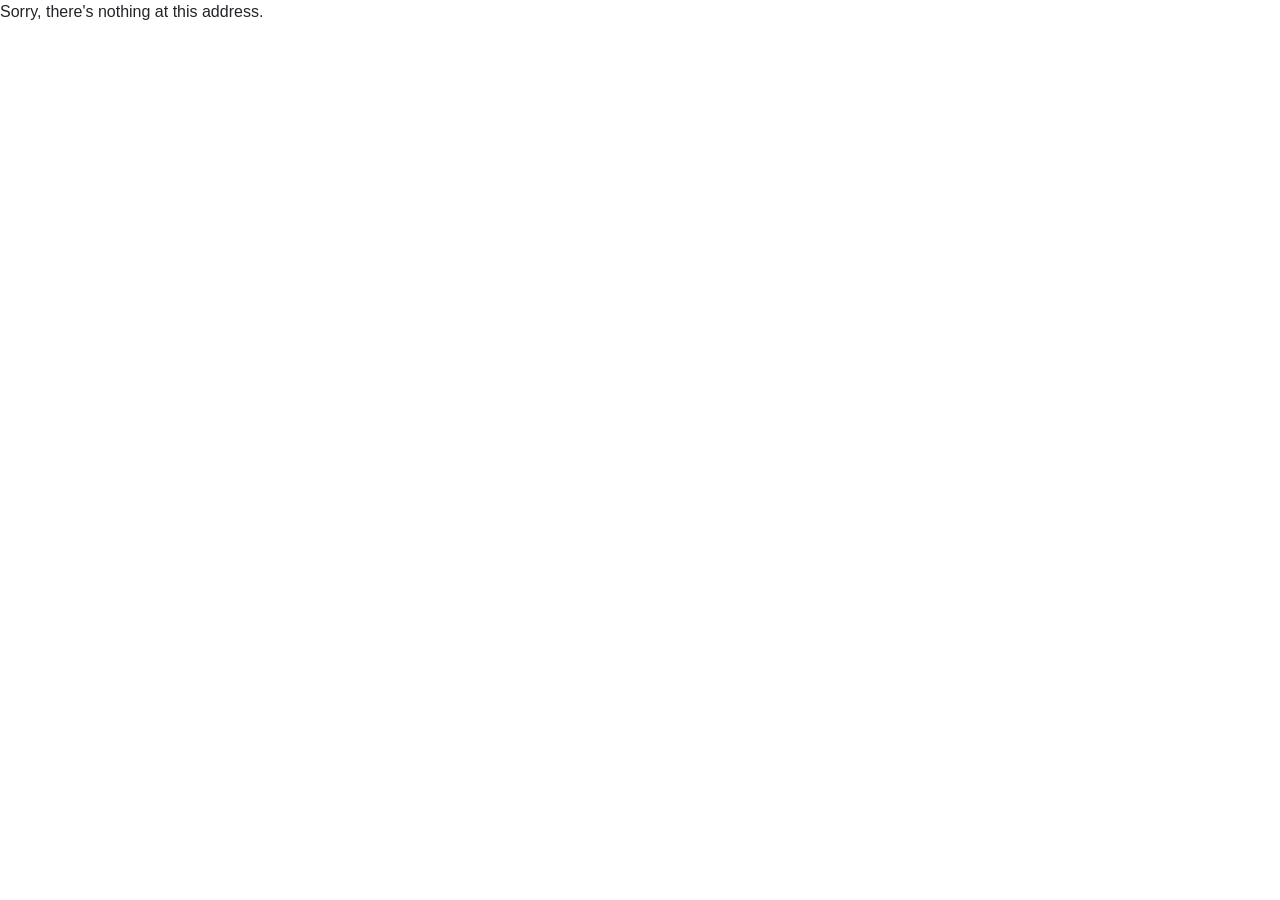
<file: wwwroot/index.html>
<!DOCTYPE html>
<html lang="en">

<head>
    <meta charset="utf-8" />
    <meta name="viewport" content="width=device-width, initial-scale=1.0" />
    <title>CarrierCommand</title>
    <base href="/" />
    <link rel="stylesheet" href="lib/bootstrap/dist/css/bootstrap.min.css" />
    <link rel="stylesheet" href="css/app.css" />
    <link rel="icon" type="image/png" href="favicon.png" />
    <link href="CarrierCommand.styles.css" rel="stylesheet" />
</head>

<body>
    <div id="app">
        <svg class="loading-progress">
            <circle r="40%" cx="50%" cy="50%" />
            <circle r="40%" cx="50%" cy="50%" />
        </svg>
        <div class="loading-progress-text"></div>
    </div>

    <div id="blazor-error-ui">
        An unhandled error has occurred.
        <a href="." class="reload">Reload</a>
        <span class="dismiss">🗙</span>
    </div>
    <script src="https://cdn.babylonjs.com/babylon.js"></script>
    <script src="https://cdn.babylonjs.com/materialsLibrary/babylonjs.materials.min.js"></script>
    <script src="js/engine_core.js"></script>
    <script src="js/model_loader.js"></script>
    <script src="js/radar_system.js"></script>
    <script src="js/base_manager.js"></script>
    <script src="js/unit_manager.js"></script>
    <script src="js/defense_system.js"></script>
    <script src="js/sector_manager.js"></script>
    <script src="js/cruise_missile.js"></script>
    <script src="js/carrier_engine.js"></script>
    <script src="_framework/blazor.webassembly.js"></script>
</body>

</html>
</file>
<file: wwwroot/css/app.css>
html, body {
    font-family: 'Helvetica Neue', Helvetica, Arial, sans-serif;
}

h1:focus {
    outline: none;
}

a, .btn-link {
    color: #0071c1;
}

.btn-primary {
    color: #fff;
    background-color: #1b6ec2;
    border-color: #1861ac;
}

.btn:focus, .btn:active:focus, .btn-link.nav-link:focus, .form-control:focus, .form-check-input:focus {
  box-shadow: 0 0 0 0.1rem white, 0 0 0 0.25rem #258cfb;
}

.content {
    padding-top: 1.1rem;
}

.valid.modified:not([type=checkbox]) {
    outline: 1px solid #26b050;
}

.invalid {
    outline: 1px solid red;
}

.validation-message {
    color: red;
}

#blazor-error-ui {
    color-scheme: light only;
    background: lightyellow;
    bottom: 0;
    box-shadow: 0 -1px 2px rgba(0, 0, 0, 0.2);
    box-sizing: border-box;
    display: none;
    left: 0;
    padding: 0.6rem 1.25rem 0.7rem 1.25rem;
    position: fixed;
    width: 100%;
    z-index: 1000;
}

    #blazor-error-ui .dismiss {
        cursor: pointer;
        position: absolute;
        right: 0.75rem;
        top: 0.5rem;
    }

.blazor-error-boundary {
    background: url([data-uri]) no-repeat 1rem/1.8rem, #b32121;
    padding: 1rem 1rem 1rem 3.7rem;
    color: white;
}

    .blazor-error-boundary::after {
        content: "An error has occurred."
    }

.loading-progress {
    position: relative;
    display: block;
    width: 8rem;
    height: 8rem;
    margin: 20vh auto 1rem auto;
}

    .loading-progress circle {
        fill: none;
        stroke: #e0e0e0;
        stroke-width: 0.6rem;
        transform-origin: 50% 50%;
        transform: rotate(-90deg);
    }

        .loading-progress circle:last-child {
            stroke: #1b6ec2;
            stroke-dasharray: calc(3.141 * var(--blazor-load-percentage, 0%) * 0.8), 500%;
            transition: stroke-dasharray 0.05s ease-in-out;
        }

.loading-progress-text {
    position: absolute;
    text-align: center;
    font-weight: bold;
    inset: calc(20vh + 3.25rem) 0 auto 0.2rem;
}

    .loading-progress-text:after {
        content: var(--blazor-load-percentage-text, "Loading");
    }

code {
    color: #c02d76;
}

.form-floating > .form-control-plaintext::placeholder, .form-floating > .form-control::placeholder {
    color: var(--bs-secondary-color);
    text-align: end;
}

.form-floating > .form-control-plaintext:focus::placeholder, .form-floating > .form-control:focus::placeholder {
    text-align: start;
}
</file>
